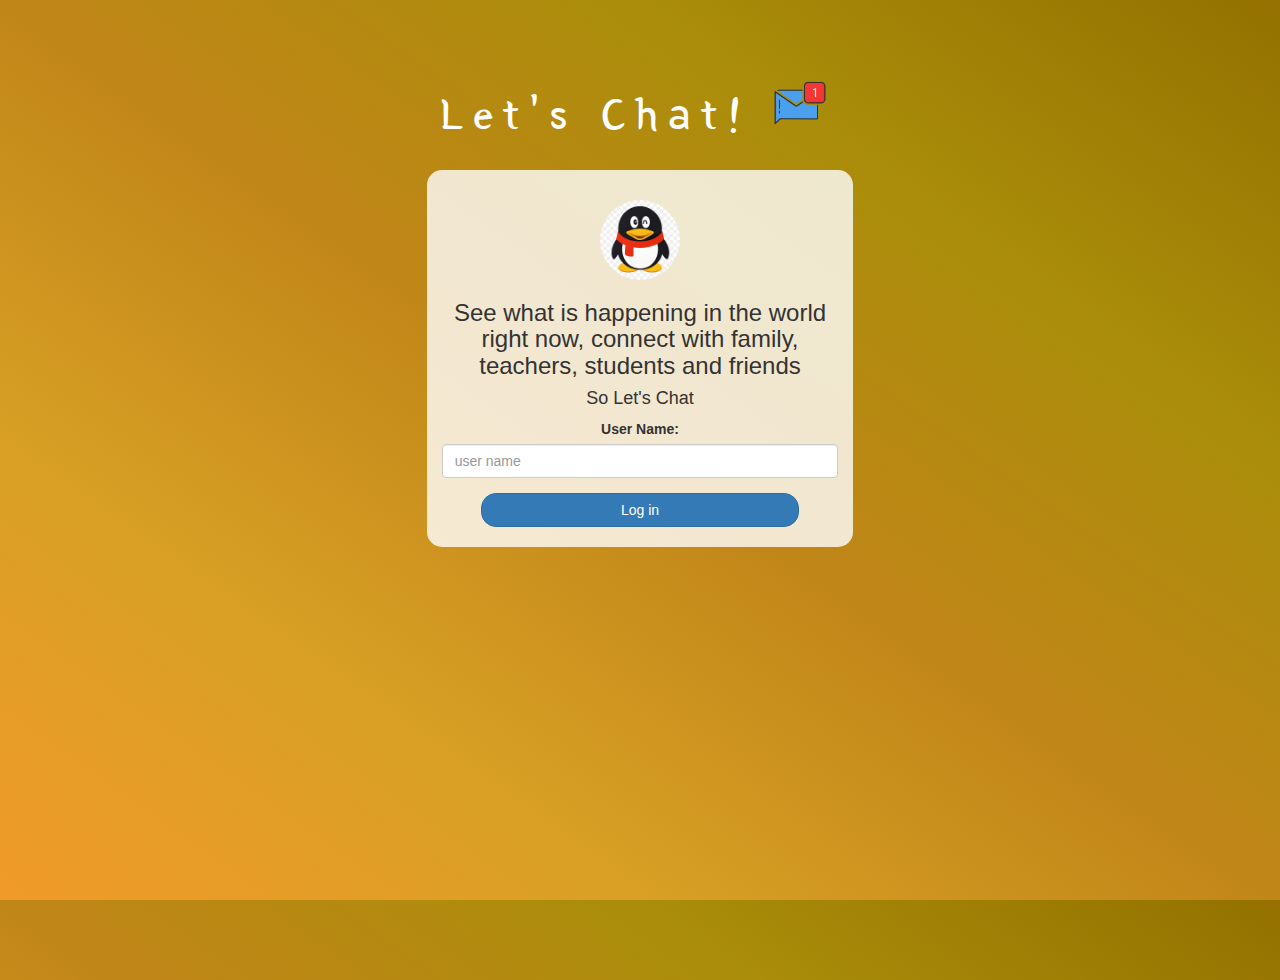
<file: index.html>
<!DOCTYPE html>
<html>
<head>
	<title>Let's Chat!</title>
<link href="https://fonts.googleapis.com/css?family=Yeon+Sung&display=swap" rel="stylesheet"><meta name="viewport" content="width=device-width, initial-scale=1">

<link rel="stylesheet" href="https://maxcdn.bootstrapcdn.com/bootstrap/3.4.0/css/bootstrap.min.css">
<script src="https://ajax.googleapis.com/ajax/libs/jquery/3.4.1/jquery.min.js"></script>
<script src="https://maxcdn.bootstrapcdn.com/bootstrap/3.4.0/js/bootstrap.min.js"></script>

<link rel="stylesheet" type="text/css" href="style.css">
<script src="kwitter.js"></script>
</head>
<body>
<center>
	<h1 class="header">	
		Let's Chat!	<sup>
	<img src="m2.png">
	</sup>
</h1>
	<div class="col-lg-4 col-md-6 col-sm-6 col-xs-11 login_div">
	<img src="Penguin.png" class="logo">
		<h3 >See what is happening in the world right now, connect with family, teachers, students and friends</h3>
		<h4 >So Let's Chat</h4>
		<div class="form-group">
		  <label >User Name:</label>
<input type="text" id="user_name" class="form-control" placeholder="user name">
		</div>
		<button id="login_button" class="btn btn-primary" onclick="addUser()">Log in</button>
		<br><br>
	</div>
</center>
</body>
</html>
</file>
<file: style.css>
html, body
{
  height: 100%;
  margin: 0;
}

body
{
background-image: linear-gradient(to right top, #f09a29, #d9a025, #c18618, #aa8d0a, #947100);
}

.header
{
	color: white;font-family: 'Yeon Sung';font-size: 45px;letter-spacing: 10px;margin-top: 80px;
}
.header img
{
	width: 80px;margin-left: -15px;
}

.login_div
{
	background: rgba(255,255,255,0.8);float: none;border-radius: 15px;
}

.logo
{
	width: 80px;margin-top: 30px;border-radius: 40px;
}

#login_button
{
	width: 80%;border-radius: 15px;
}

.room_name
{
	cursor: pointer;
	font-size: 20px;
}


#logout
{
	font-size: 20px; float: right;
}


#output
{
	padding: 10px; width:80%;background: rgba(255,255,255,0.8);border-radius: 15px;
}

.input_div_room_page
{
	width: 80%;
}

.input_div label
{
	color: white;font-size: 20px;
}


.input_div_message_page
{
	position: fixed;bottom: 0px;width: 100%;background: rgba(255,255,255,0.8);
}
.input_div_message_page label
{
	color: black;
}
.input_div_message_page #msg
{
	width: 80%;
}
.input_div_message_page button
{
	margin-top: 15px;
	width: 50%; 
}
.color_white
{
	color: white
}

.user_tick
{
	width:20px;
}
.message_h4
{
	padding-left:5px;color:grey;
}
</file>
